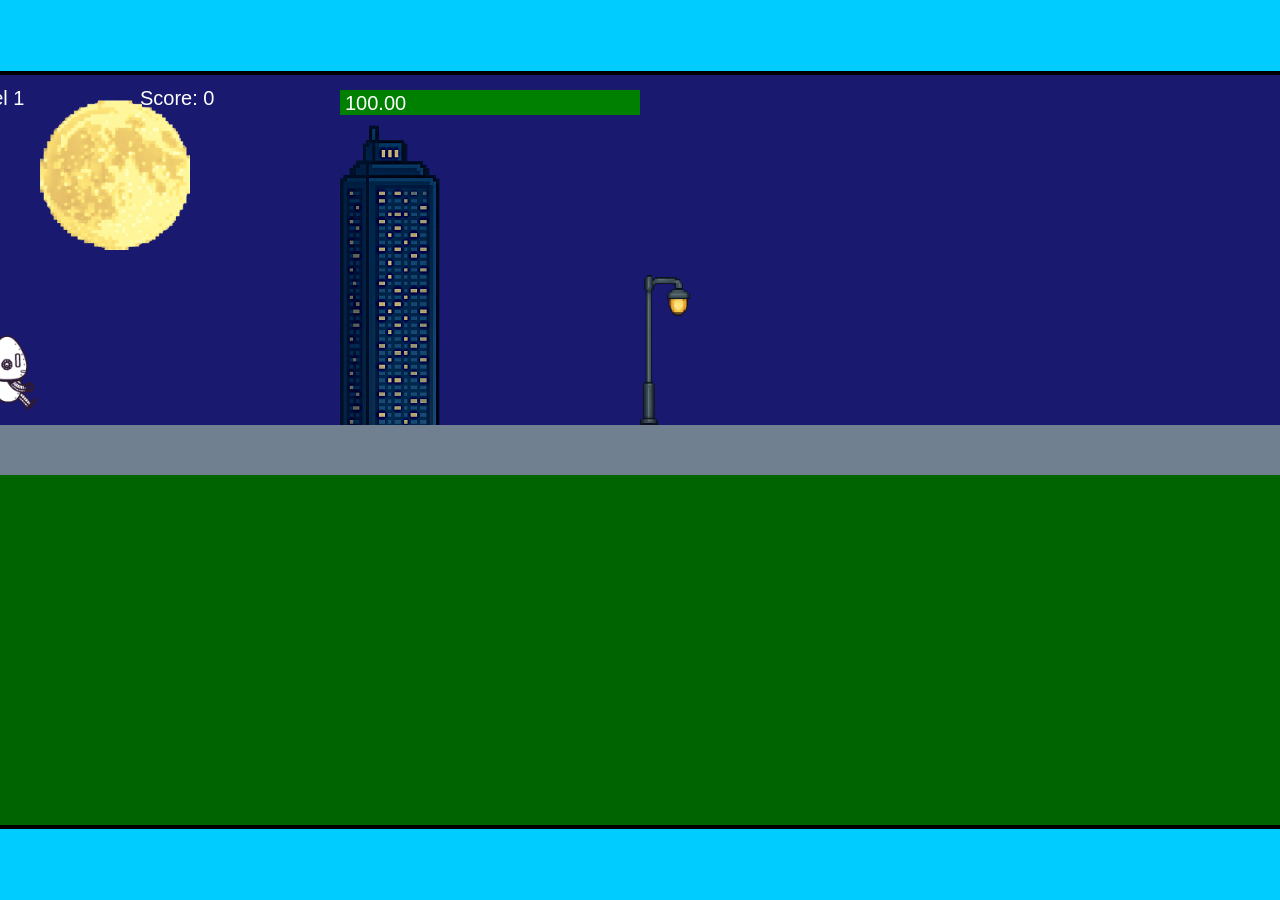
<file: fsd-projects/runtime/index.html>
<!DOCTYPE html>
<html lang="en">
  <head>
    <meta charset="UTF-8" />
    <meta name="viewport" content="width=device-width, initial-scale=1.0" />
    <title>Runtime Neo</title>
    <link rel="stylesheet" href="runtime.css" />
    <script src="https://code.jquery.com/jquery-3.1.0.js"></script>
    <script src="setup.js"></script>
    <script src="levels.js"></script>
    <script src="scenery.js"></script>
    <script src="student.js"></script>
    <script src="main.js"></script>
  </head>
  <body id="body">
    <canvas id="gameCanvas" width="1400" height="750"></canvas>
    <img id="player" src="images/halle.png" />
    <img id="projectile" src="images/projectile.png" />
    <img id="basicPlatform" src="images/interactable/basicPlatform.png" />
    <img id="spikes" src="images/interactable/spikes.png" />
    <img id="bug" src="images/interactable/bug.png" />
    <img id="healthUp" src="images/interactable/healthUp.png" />
    <img id="flag" src="images/interactable/flag.png" />
    <img id="moon" src="images/backgrounds/moon.png" />
    <img id="building" src="images/backgrounds/building.png" />
    <img id="lamp" src="images/backgrounds/lamp.png" />
  </body>
</html>
</file>
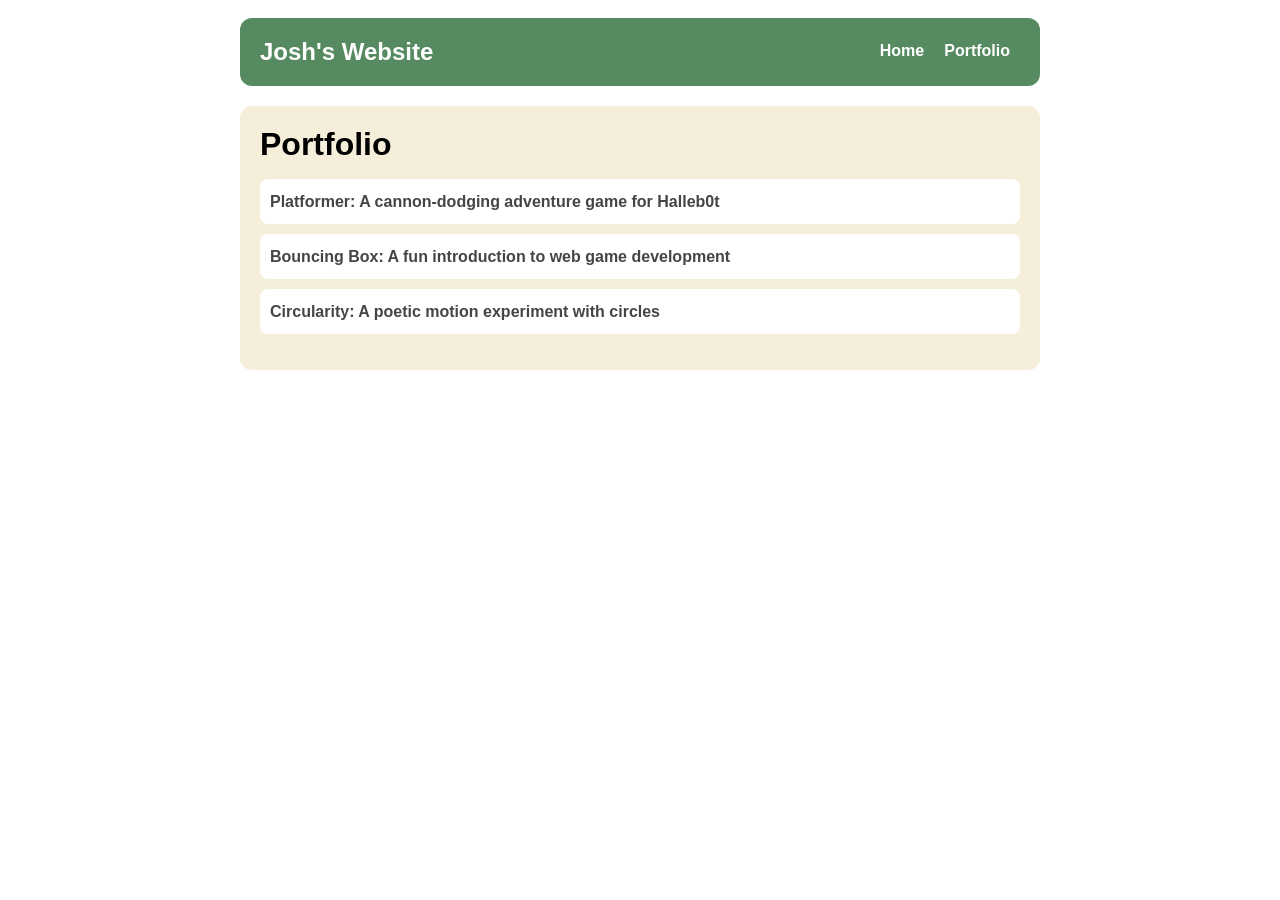
<file: portfolio.html>
<!DOCTYPE html>
<html>
  <head>
    <title>Josh's Website</title>
    <link rel="stylesheet" href="style.css">
    <link rel="icon" type="image/x-icon" href="/images/image.ico">
  </head>
  <body>
    <div id="all-contents">
     <nav>
        <h1>Josh's Website</h1>
        <ul id="nav-ul">
            <li class="nav-li">
             <a href="index.html">Home</a>
            </li>
            <li class="nav-li">
             <a href="portfolio.html">Portfolio</a>
            </li>
        </ul>
     </nav>
     <main>
        <div class="content">
         <h1>Portfolio</h1>
         <ul id="portfolio">
            <li>
                <a href="fsd-projects/platformer/">Platformer: A cannon-dodging adventure game for Halleb0t</a>
            </li>
            <li>
                <a href="fsd-projects/bouncing-box/">Bouncing Box: A fun introduction to web game development</a>
            </li>
            <li>
                <a href="fsd-projects/circularity/">Circularity: A poetic motion experiment with circles</a>
            </li>
         </ul>
        </div>
     </main>
    </div>
  </body>
</html>
</file>
<file: fsd-projects/runtime/runtime.css>
/* runtime.css */
/* Styles for Runtime Neo auto-runner game */

img {
  display: none;
}

#gameCanvas {
  position: absolute;
  border: 4px solid #000;
  top: 50%;
  left: 50%;
  transform: translate(-50%, -50%);
}

body {
  margin: 0;
  background-color: #00ccff;
  font-family: Arial, sans-serif;
  text-align: center;
  overflow: hidden;
}
</file>
<file: style.css>
body {
    background: rgb(255, 255, 255);
    color: rgb(45, 45, 45);
    padding: 10px;
    font-family: Helvetica, sans-serif, sans-serif;
}

#all-contents {
    max-width: 800px;
    margin: auto;
}

/* navigation menu */
nav {
    background: rgba(1, 80, 18, 0.664);
    margin: 0 auto;
    display: flex;
    padding: 20px;
    margin-bottom: 20px;
    border-radius: 12px;
}

h1 {
    display: flex;
    align-items: center;
    color: white;
    flex: 1;
    margin: 0;
}

#nav-ul {
    list-style-type: none;
    margin: 0;
    padding: 0;
    display: flex;
}

.nav-li {
    display: inline-block;
    padding: 0 10px;
}

a {
    text-decoration: none;
    color: #fff;
}

/* main container area beneath menu */
main {
    background: rgb(245, 238, 219);
    display: flex;
    margin-top: 20px;
    border-radius: 12px;
}

.sidebar {
    margin-left: 2px;
    padding: 10px;
}

.sidebar-img {
    height: 235px;
    border-radius: 8px;
    margin-top: 9px;
    margin-left: 12px;
}

.content {
    flex: 1;
    padding: 20px;
}

/* interests section styles */
#interests {
    border: 4px rgb(7, 166, 73) ridge;
    padding: 8px;
    margin-top: 20px;
    border-radius: 8px;
}

h2, h3 {
    margin: 0px;
}

ul {
 line-height: 25px;
  font-weight: bold;
  color: #004f11a9;;
}
/* Portfolio styles */
.content h1 {
  color: black;
}

#portfolio {
  list-style-type: none;
  padding-left: 0;
}

#portfolio li {
  background: #fff;
  padding: 10px;
  border-radius: 8px;
  margin-bottom: 10px;
}

#portfolio li:hover {
  background: #eee;
}

#portfolio a {
  text-decoration: none;
  color: #454545;
}
/* responsive web design */
@media screen and (min-width: 120px) and (max-width: 1080px) {
  main {
    height: 1001px;
    zoom: 0.75;
    display: grid;
    border-radius: 24px;
  }

  h1 {
    font-size: 44px;
  }

  h2 {
    font-size: 50px;
    margin-top: 20px;
  }

  h3 {
    font-size: 36px;
  }

  #all-contents {
    height: 100ch;
    margin: none;
  }

  a {
    font-size: 30px;
  }

  .sidebar {
    margin-right: 0px;
    justify-content: center;
    align-items: center;
  }

  .sidebar-img {
    height: 105%;
    margin-left: 15px;
    margin-top: 10px;
    border-radius: 12px;
  }

  p,
  li {
    font-size: 24px;
    line-height: 40px;
  }

  .content {
    align-content: center;
    justify-content: center;
  }
}
</file>
